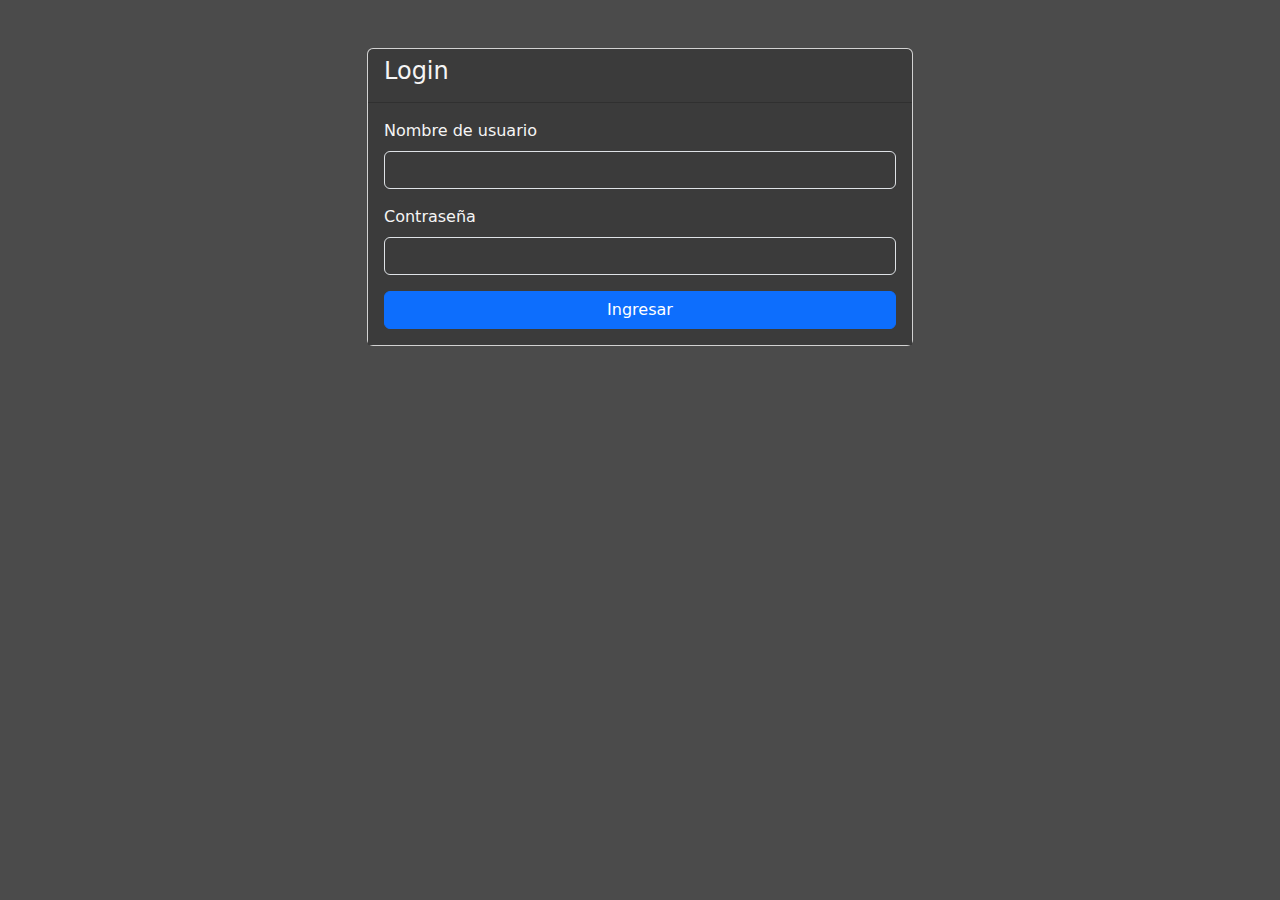
<file: Login.html>
<!DOCTYPE html>
<html lang="en">
<head>
	<title>Bootstrap Example</title>
	<meta charset="utf-8">
	<meta name="viewport" content="width=device-width, initial-scale=1">
	<link href="https://cdn.jsdelivr.net/npm/bootstrap@5.0.0/dist/css/bootstrap.min.css" rel="stylesheet" >
    <script src="https://cdn.jsdelivr.net/npm/@popperjs/core@2.9.2/dist/umd/popper.min.js" ></script>
    <script src="https://cdn.jsdelivr.net/npm/bootstrap@5.0.1/dist/js/bootstrap.min.js" integrity="sha384-Atwg2Pkwv9vp0ygtn1JAojH0nYbwNJLPhwyoVbhoPwBhjQPR5VtM2+xf0Uwh9KtT" crossorigin="anonymous"></script>
    <link href="/assets/css/styles.css" rel="stylesheet">
</head>
<body>  

    <div class="container">
        <div class="row justify-content-center mt-5">
          <div class="col-md-6">
            <div class="card">
              <div class="card-header">
                <h4>Login</h4>
              </div>
              <div class="card-body">
                <form>
                  <div class="mb-3">
                    <label for="username" class="form-label">Nombre de usuario</label>
                    <input type="text" class="form-control" id="username" name="username">
                  </div>
                  <div class="mb-3">
                    <label for="password" class="form-label">Contraseña</label>
                    <input type="password" class="form-control" id="password" name="password">
                  </div>
                  <div class="d-grid gap-2">
                    <button type="submit" class="btn btn-primary">Ingresar</button>
                  </div>
                </form>
              </div>
            </div>
          </div>
        </div>
      </div> 
</body>
</html>
</file>
<file: assets/css/styles.css>
.dark-navbar {
    background-color: rgb(22, 22, 22);
  }
  
  body {
    background-color: rgb(75, 75, 75);
    color: antiquewhite
  }
  
  .navbar-light .navbar-brand, .navbar-light .navbar-text{
    color: antiquewhite
  }
  
  .form-control, .form-select, .list-group-item  {
    background-color: rgb(59, 59, 59);
    color: whitesmoke;
  }

  .form-control:focus, .form-select:focus, .list-group-item:focus  {
    background-color: rgb(59, 59, 59);
    color: whitesmoke;
  }

  .page-link, .page-item.disabled .page-link {
    background-color: rgb(59, 59, 59);
    color: whitesmoke;
  }

  .page-link:hover, .page-item.disabled .page-link:hover {
    background-color: rgb(91, 91, 91);
    color: whitesmoke;
  }

  .card-body{
    background-color: rgb(59, 59, 59);
    color: whitesmoke;
  }

  .card-header{
    background-color: rgb(59, 59, 59);
    color: whitesmoke;
  }
</file>
